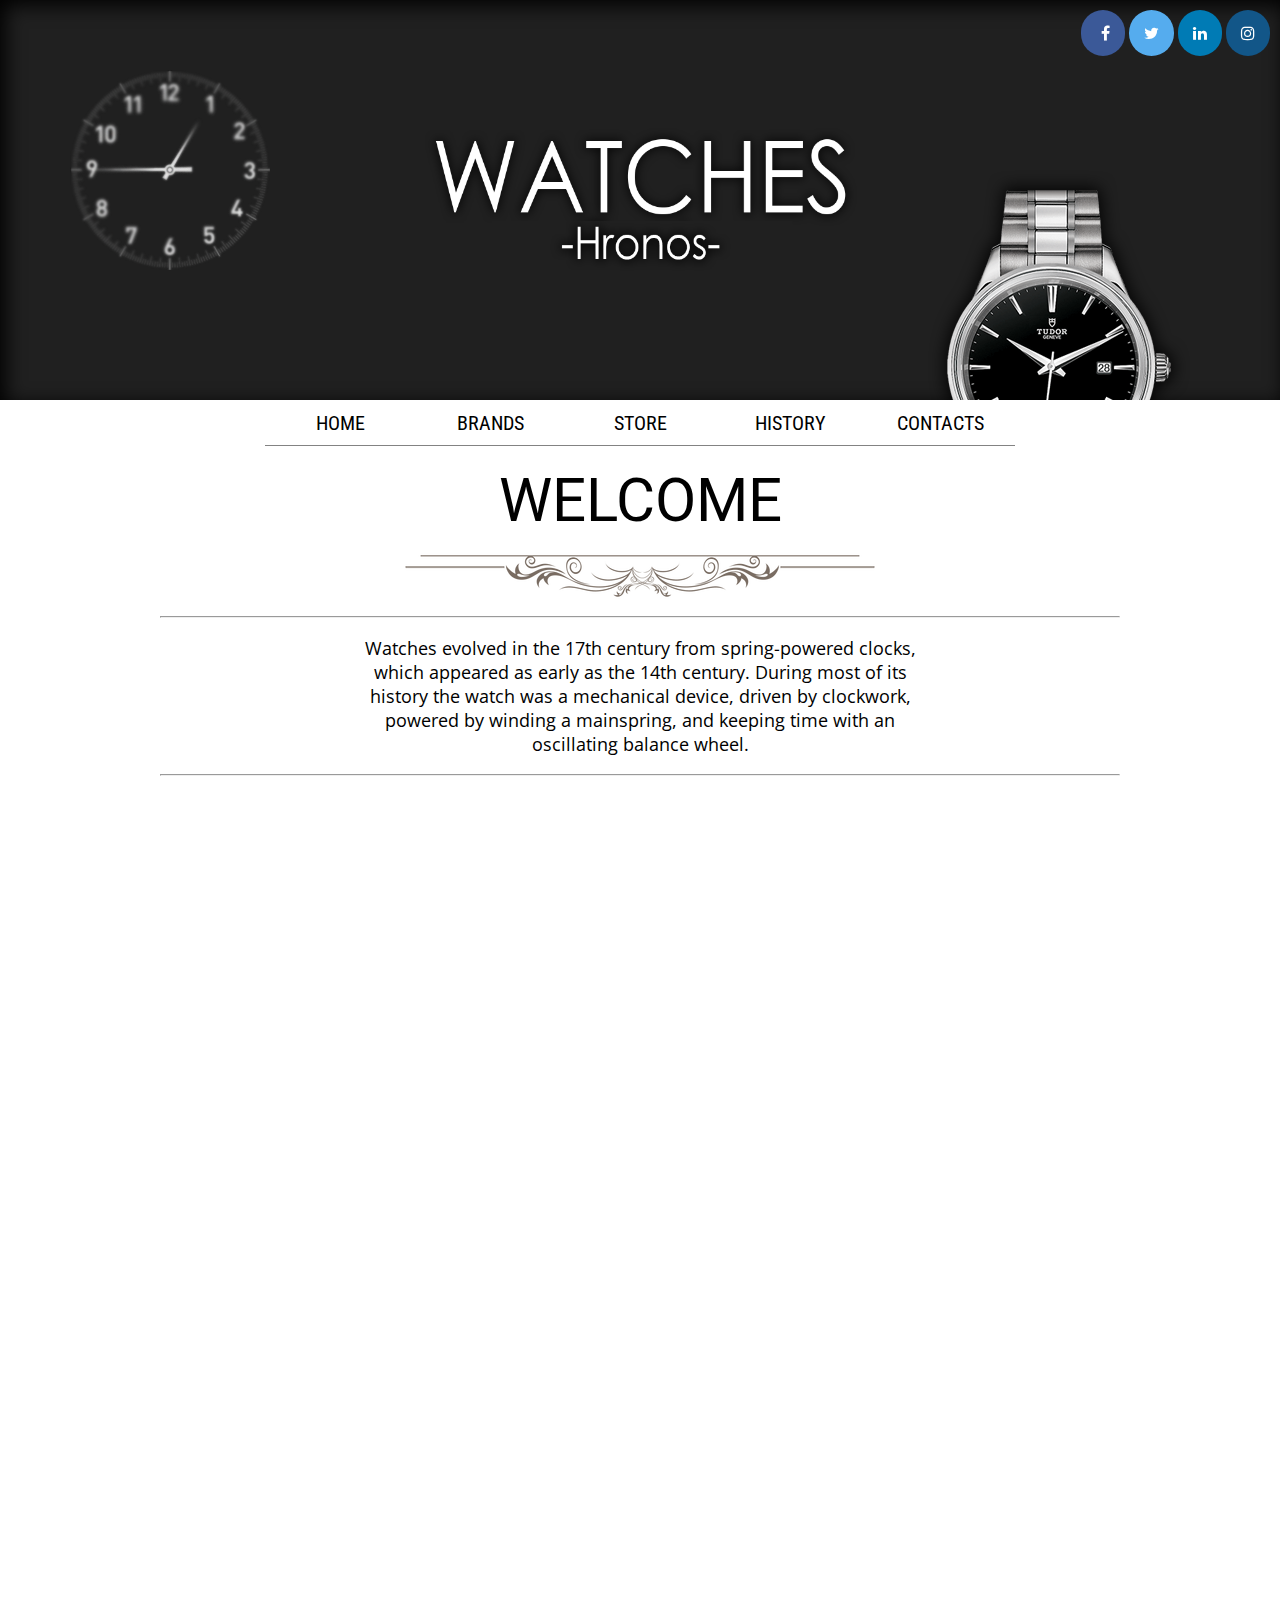
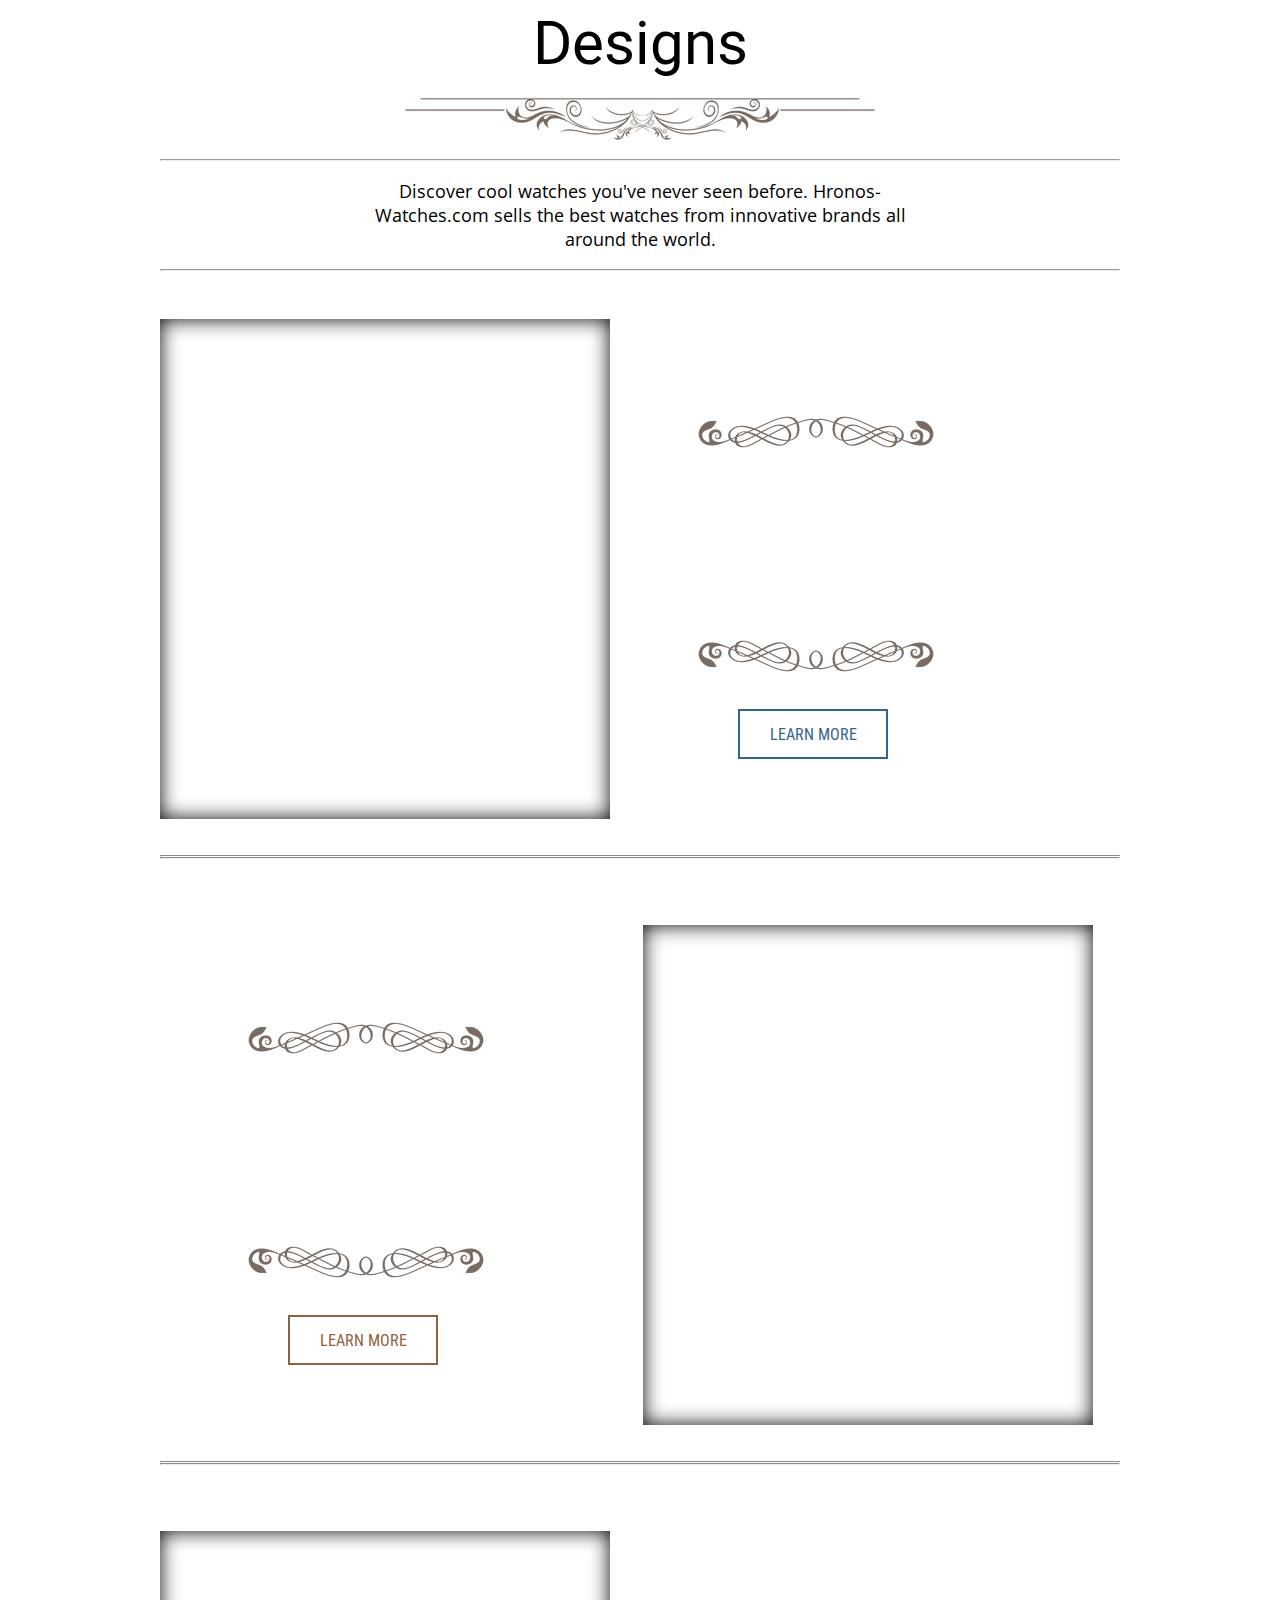
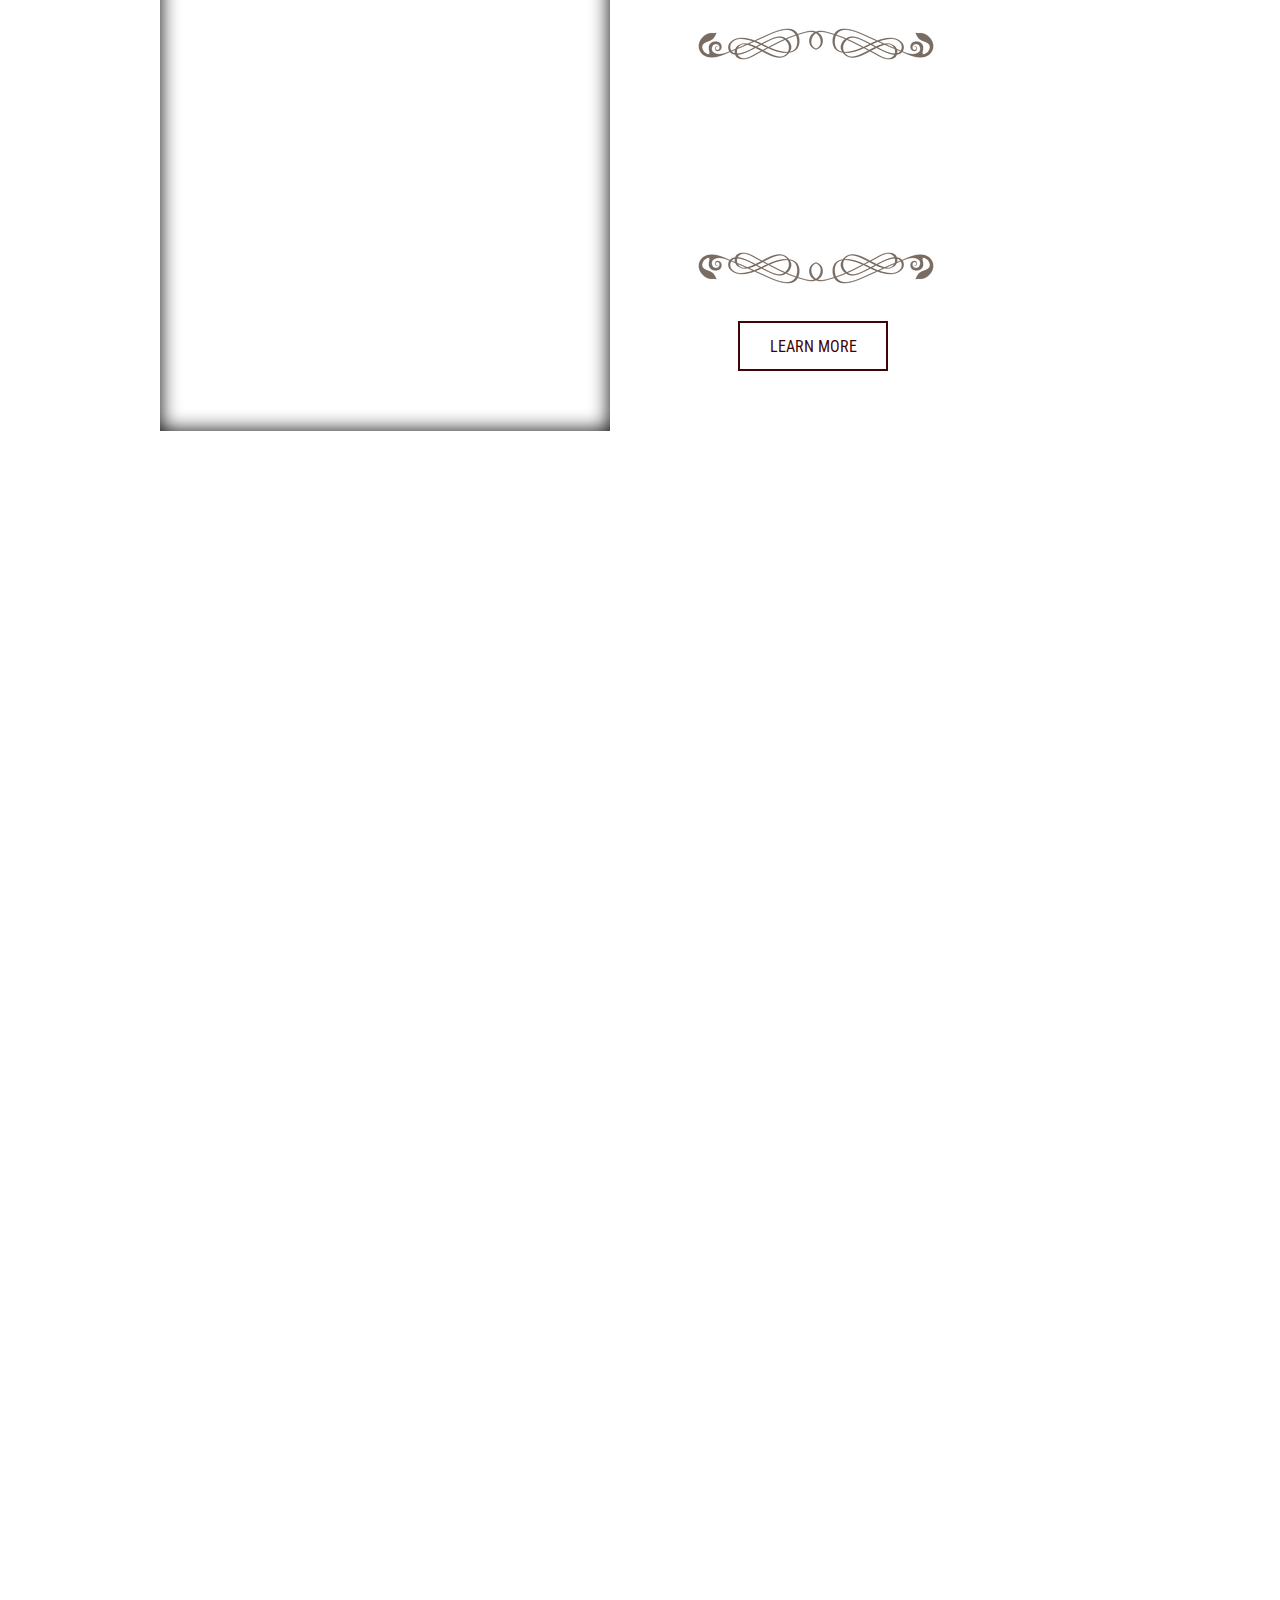
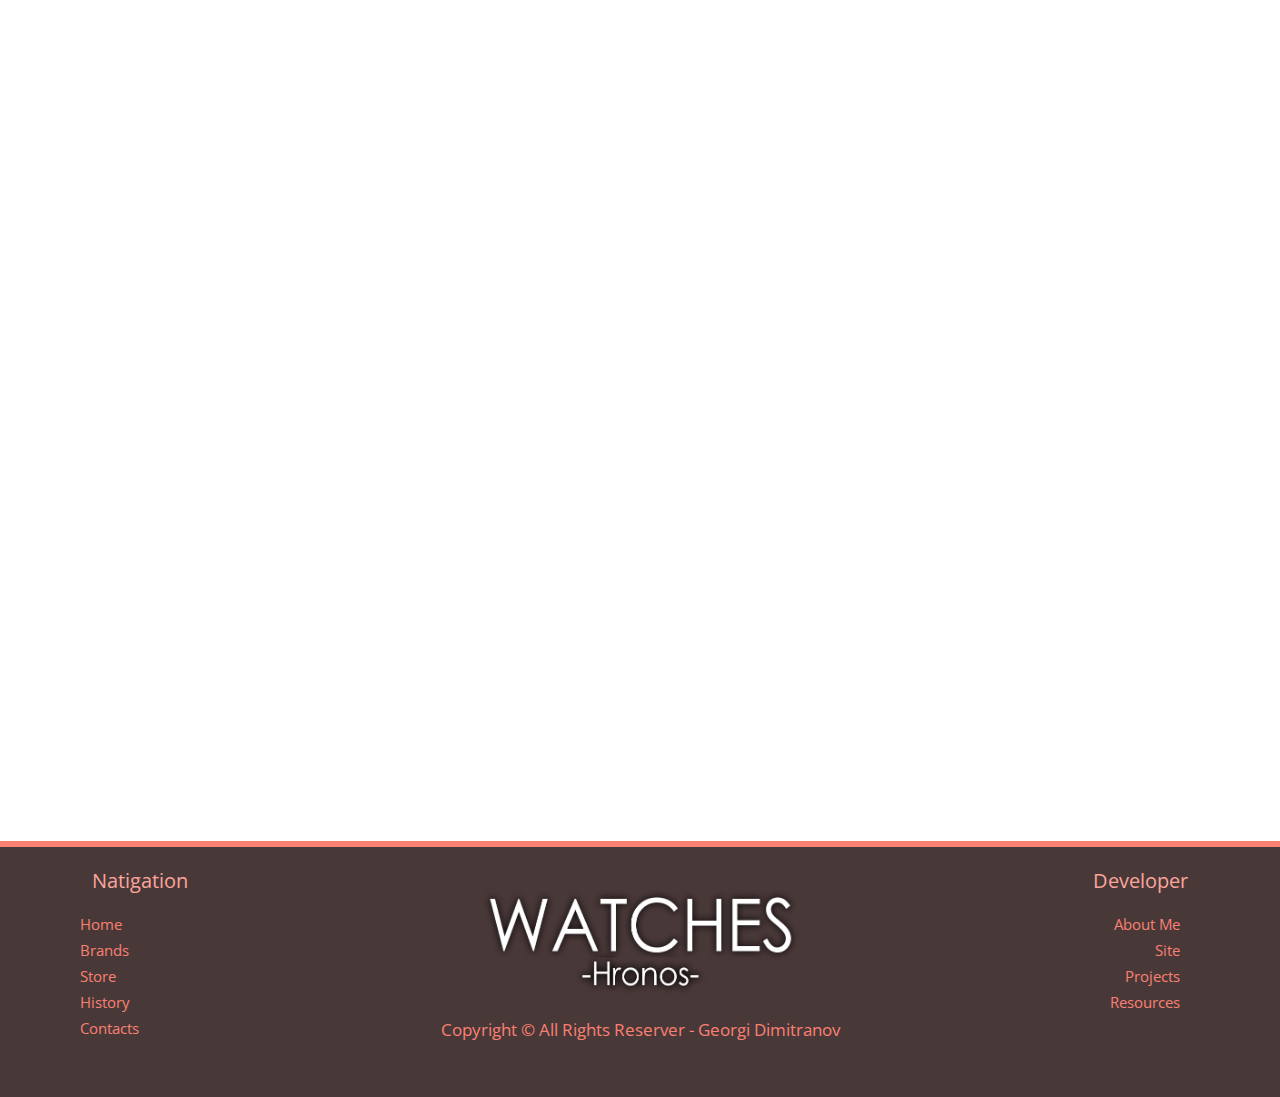
<file: index.html>
<!DOCTYPE html>
<html>

<head>
    <title>Hronos Watches - Home</title>
    <meta charset="utf-8" name="viewport" content="width=320, initial-scale=1" />
    
     <script src="https://code.jquery.com/jquery-3.0.0.js"
              integrity="sha256-jrPLZ+8vDxt2FnE1zvZXCkCcebI/C8Dt5xyaQBjxQIo="
              crossorigin="anonymous"></script>
    <link rel="stylesheet" type="text/css" href="index.css">
    <script type="text/javascript" src="index.js"></script>
    <link href="https://fonts.googleapis.com/css?family=Assistant:300|Megrim|Open+Sans|Roboto+Condensed:300|Josefin+Sans:300|Roboto:100" rel="stylesheet">
    <link rel="stylesheet" href="https://cdnjs.cloudflare.com/ajax/libs/font-awesome/4.7.0/css/font-awesome.min.css">
<script  src="deviceCheck.js"></script>
</head>

<body>
    <header class="watch-box">
        <div class="social-networks">

            <a href="#" class="fa fa-facebook"></a>
            <a href="#" class="fa fa-twitter"></a>
            <a href="#" class="fa fa-linkedin"></a>
            <a href="#" class="fa fa-instagram"></a>



        </div>
        <div class="back-watch"></div>
        <div class="logo"></div>
        <div class="fore-watch">

    </header>




    <section class="content">
    <div class="main-navigation-parrent">
<ul class="main-navigation">
<li><a href="index.html">HOME</a></li>
<li><a href="brands.html">BRANDS</a></li>
<li><a href="store.html">STORE</a></li>
<li><a href="history.html">HISTORY</a></li>
<li><a href="contacts.html">CONTACTS</a></li>



</ul>
</div>
        <article>
            <p class="brands-title">WELCOME</p>
            <div class="title_decoration_image_wraper">
            <img src="assets/textdecoration3.png" class="image-under-headings"></div>
            <hr>
            <p class="index-main-p">Watches evolved in the 17th century from spring-powered clocks, which appeared as early as the 14th century. During most of its history the watch was a mechanical device, driven by clockwork, powered by winding a mainspring, and keeping time with an oscillating balance wheel.
            </p>
    
            <hr>




<br>

            <div class="watch-pics">

                <a href="store.html"><figure class="figures fig1"><img src="assets/watch1.png" class="watches watch1">
                    <figcaption class="title-figure"><strong>Versace</strong> V-Helix Ivory Dial Leather Ladies Watch </figcaption>
                    <figcaption class="price-figure">Price: <strong>399</strong>$ <span>30% OFF</span>
                    </figcaption>
                </figure></a>

                <a href="store.html"><figure class="figures fig2"><img src="assets/watch2.png" class="watches watch2">
                    <figcaption class="title-figure"><strong>Frederique Constant</strong> Classics Silver Dial Men's Watch  </figcaption>
                    <figcaption class="price-figure">Price: <strong>679</strong>$ <span>35% OFF</span>
                    </figcaption>
                </figure></a>

                <a href="store.html"><figure class="figures fig3"><img src="assets/watch3.png" class="watches watch3">
                    <figcaption class="title-figure"><strong>Arowatch</strong> Ivory Leather Man Watch </figcaption>
                    <figcaption class="price-figure">Price: <strong>788</strong>$ <span>45% OFF</span>
                    </figcaption>
                </figure></a>

                <a href="store.html"><figure class="figures fig4"><img src="assets/watch4.png" class="watches watch4">
                    <figcaption class="title-figure"><strong>Technomarine</strong> Medusa Chronograph White Dial </figcaption>
                    <figcaption class="price-figure">Price: <strong>299</strong>$ <span>20% OFF</span>
                    </figcaption>
                </figure></a>

               <a href="store.html"> <figure class="figures fig5"><img src="assets/watch5.png" class="watches watch5">
                    <figcaption class="title-figure"><strong>Tissot</strong> Classic Tradition Chronograph Men's Watch </figcaption>
                    <figcaption class="price-figure">Price: <strong>366</strong>$ <span>55% OFF</span>
                    </figcaption>
                </figure></a>

               <a href="store.html"> <figure class="figures fig6"><img src="assets/watch6.png" class="watches watch6">
                    <figcaption class="title-figure"><strong>Tissot</strong> Heritage Visodate Automatic Men's Watch </figcaption>
                    <figcaption class="price-figure">Price: <strong>577</strong>$ <span>64% OFF</span>
                    </figcaption>
                </figure></a>



            </div>

           <p class="brands-title">Designs</p>
            <div class="title_decoration_image_wraper">
            <img src="assets/textdecoration3.png" class="image-under-headings"></div>
            <hr>
            <p class="index-main-p">Discover cool watches you've never seen before. Hronos-Watches.com sells the best watches from innovative brands all around the world.
            </p>
            <hr >
            
            <div class="amazing-design">
                <div class='large-image'></div>
                <div class="watch-details">
                    <span class="heading-large-watch">- Maurice Lacroix -</span>
                    <img src="assets/textdecoration1.png">
                    <span class="span1">* EXCELLENT PERFORMANCE</span>
                    <br>
                    <span class="span2">* BEAUTIFUL DESIGN</span>
                    <br>
                    <span class="span3">* EXTREME PRECISION</span>
                    <br>
                    <span class="span4">* AMAZING STYLE</span>
                    <br>
                    <img src="assets/textdecoration2.png" >
                    <button class="learn-more-1">LEARN MORE</button>
                </div>

            </div>

   <br>
   <hr class="style2">
   <br>

            <div class="amazing-design">
               <div class="watch-details">
                    <span class="heading-large-watch second-h-l-i">- Citizen -</span>
                    <img src="assets/textdecoration1.png">
                    <span class="span1">EXCELLENT PERFORMANCE *</span>
                    <br>
                    <span class="span2">BEAUTIFUL DESIGN *</span>
                    <br>
                    <span class="span3">EXTREME PRECISION *</span>
                    <br>
                    <span class="span4">AMAZING STYLE *</span>
                    <br>
                    <img src="assets/textdecoration2.png" >
                    <button class="learn-more-2">LEARN MORE</button>
                </div>
                <div class='second-large-image'></div>

            </div>
<br>
   <hr class="style2">
   <br>

<div class="amazing-design">
                <div class='third-large-image'></div>
                <div class="watch-details">
                    <span class="heading-large-watch">- Franck Muller -</span>
                    <img src="assets/textdecoration1.png">
                    <span class="span1">* EXCELLENT PERFORMANCE </span>
                    <br>
                    <span class="span2">* BEAUTIFUL DESIGN</span>
                    <br>
                    <span class="span3">* EXTREME PRECISION</span>
                    <br>
                    <span class="span4">* AMAZING STYLE</span>
                    <br>
                    <img src="assets/textdecoration2.png" >
                    <button class="learn-more-3">LEARN MORE</button>
                </div>

            </div>











        </article>
        <div style='height: 2000px'> </div>

    </section>

<footer class="footer">
<div class="footer-navigation-div">
    <p class="footer-navigation-p">Natigation</p>
    <ul>
        <li><a href="index.html">Home</a></li>
        <li><a href="brands.html">Brands</a></li>
        <li><a href="stopre.html">Store</a></li>
        <li><a href="history.html">History</a></li>
        <li><a href="contacts.html">Contacts</a></li>
       



    </ul>


</div>
<div class="footer-middle">
    <img class="footer-site-logo" src="assets/logo.png"/>
    
    <p>Copyright &copy; All Rights Reserver - Georgi Dimitranov</p>
</div>

<div class="footer-about-me-div">
    <p class="footer-navigation-p">Developer</p>
    <ul>
        <li><a href="https://dimitranov.github.io/who_am_i.html">About Me</a></li>
        <li><a href="https://dimitranov.github.io/">Site</a></li>
        <li><a href="https://dimitranov.github.io/projects.html">Projects</a></li>
        <li><a href="https://www.jomashop.com/">Resources</a></li>

        



    </ul>


</div>

</footer>


    
</body>

</html>
</file>
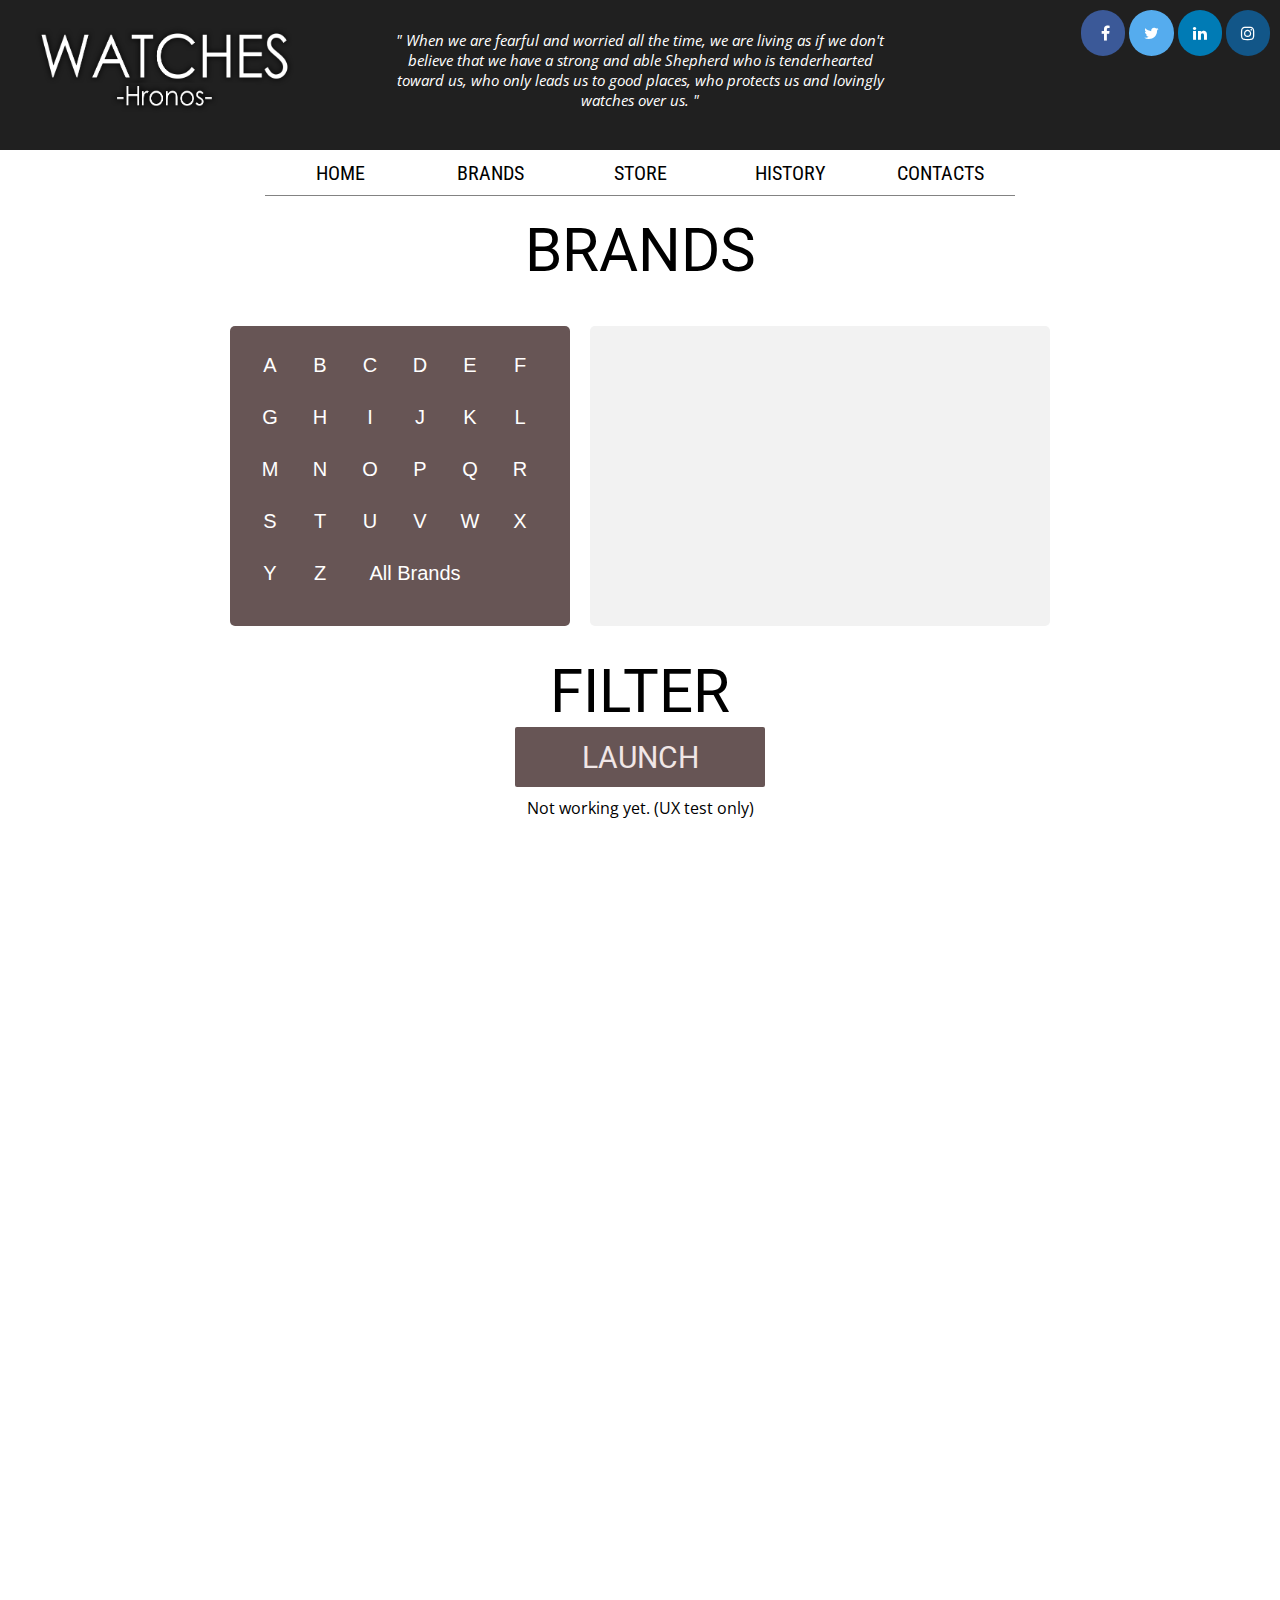
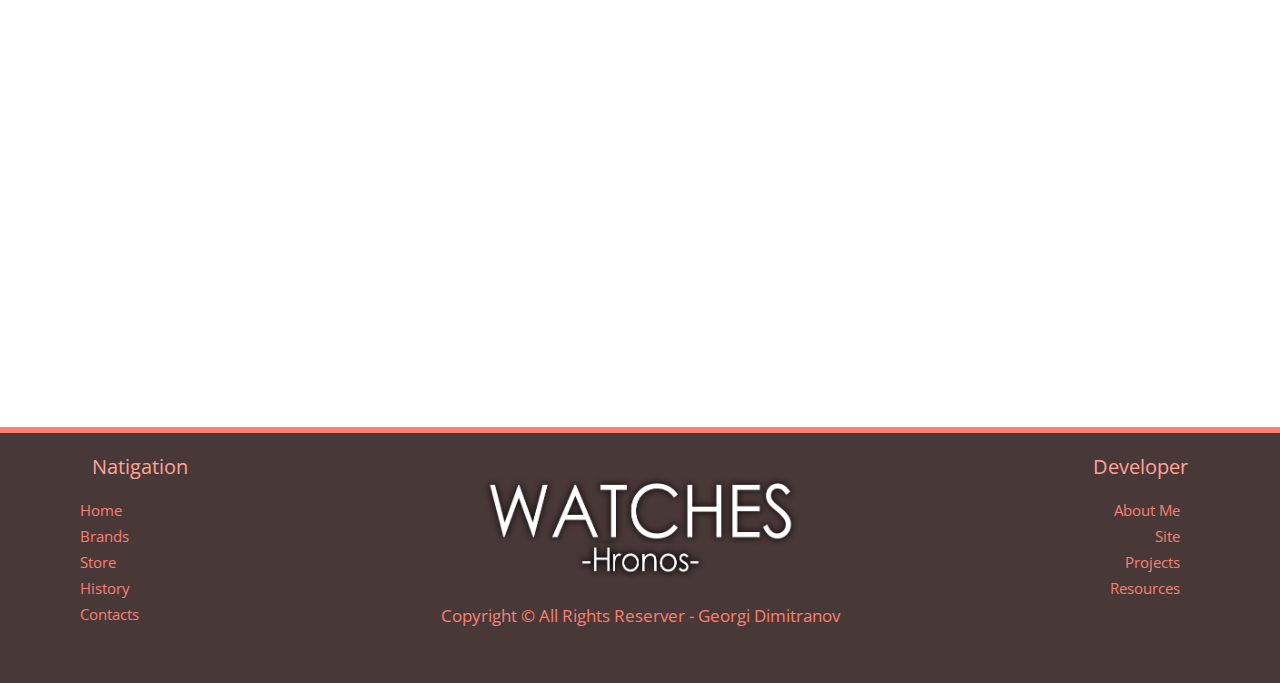
<file: brands.html>
<!DOCTYPE html>
<html>

<head>
    <title>Hronos Watches - Brands</title>
    <meta charset="utf-8" name="viewport" content="width=320, initial-scale=1" />
    <link rel="icon" href="icon-page.png" type="image/png" sizes="16x16">
   <script
              src="https://code.jquery.com/jquery-3.0.0.js"
              integrity="sha256-jrPLZ+8vDxt2FnE1zvZXCkCcebI/C8Dt5xyaQBjxQIo="
              crossorigin="anonymous"></script>
    <link href="https://fonts.googleapis.com/css?family=Assistant:300|Megrim|Open+Sans|Roboto+Condensed:300|Josefin+Sans:300|Roboto:100" rel="stylesheet">
    <link rel="stylesheet" href="https://cdnjs.cloudflare.com/ajax/libs/font-awesome/4.7.0/css/font-awesome.min.css">
<script  src="deviceCheck.js"></script>
<link rel="stylesheet" type="text/css" href="index.css">
 <script type="text/javascript" src="brands.js"></script>

</head>

<body>
	<header class="brands-watch-box">
        <div class="social-networks">

            <a href="#" class="fa fa-facebook"></a>
            <a href="#" class="fa fa-twitter"></a>
            <a href="#" class="fa fa-linkedin"></a>
            <a href="#" class="fa fa-instagram"></a>



        </div>
        <img src="assets/logo.png" class="brands-page-logo">
        <p class="brands-header-quote"><i> &quot; When we are fearful and worried all the time, we are living as if we don't believe that we have a strong and able Shepherd who is tenderhearted toward us, who only leads us to good places, who protects us and lovingly watches over us. &quot;</i>
</p>
        

    </header>
<section class="content">
    <div class="main-navigation-parrent">
<ul class="main-navigation">
<li><a href="index.html">HOME</a></li>
<li><a href="brands.html">BRANDS</a></li>
<li><a href="store.html">STORE</a></li>
<li><a href="history.html">HISTORY</a></li>
<li><a href="contacts.html">CONTACTS</a></li>



</ul>
</div>

    <article>
        <p class="brands-title">BRANDS</p>
        <div class="brands-picker">
            <ul class="brands-alphabet">
                <li class="brand-leater-a" id="brands-1">A</li>
                <li class="brand-leater-a" id="brands-2">B</li>
                <li class="brand-leater-a" id="brands-3">C</li>
                <li class="brand-leater-a" id="brands-4">D</li>
                <li class="brand-leater-a" id="brands-5">E</li>
                <li class="brand-leater-a" id="brands-6">F</li>
                <li class="brand-leater-a" id="brands-7">G</li>
                <li class="brand-leater-a" id="brands-8">H</li>
                <li class="brand-leater-a" id="brands-9">I</li>
                <li class="brand-leater-a" id="brands-10">J</li>
                <li class="brand-leater-a" id="brands-11">K</li>
                <li class="brand-leater-a" id="brands-12">L</li>
                <li class="brand-leater-a" id="brands-13">M</li>
                <li class="brand-leater-a" id="brands-14">N</li>
                <li class="brand-leater-a" id="brands-15">O</li>
                <li class="brand-leater-a" id="brands-16">P</li>
                <li class="brand-leater-a" id="brands-17">Q</li>
                <li class="brand-leater-a" id="brands-18">R</li>
                <li class="brand-leater-a" id="brands-19">S</li>
                <li class="brand-leater-a" id="brands-20">T</li>
                <li class="brand-leater-a" id="brands-21">U</li>
                <li class="brand-leater-a" id="brands-22">V</li>
                <li class="brand-leater-a" id="brands-23">W</li>
                <li class="brand-leater-a" id="brands-24">X</li>
                <li class="brand-leater-a" id="brands-25">Y</li>
                <li class="brand-leater-a" id="brands-26">Z</li>
                <li class="brand-leater-all-brands" id="brands-27">All Brands</li>








                
            </ul>

            <div class="brands-names">
                <ul class="brands-with-a">
                    <li class="brands-colum " id="brand-colum-first">
                        
                        <a href="" class="brand-colus-a" id="brand-1"></a>
                        <a href="" class="brand-colus-a" id="brand-2"></a>
                        <a href="" class="brand-colus-a" id="brand-3"></a>
                        <a href="" class="brand-colus-a" id="brand-4"></a>
                        <a href="" class="brand-colus-a" id="brand-5"></a>
                        <a href="" class="brand-colus-a" id="brand-6"></a>


                    </li>
                    <li class="brands-colum">
                        <a href="" class="brand-colus-a" id="brand-7"></a>
                        <a href="" class="brand-colus-a" id="brand-8"></a>
                        <a href="" class="brand-colus-a" id="brand-9"></a>
                        <a href="" class="brand-colus-a" id="brand-10"></a>
                        <a href="" class="brand-colus-a" id="brand-11"></a>
                        <a href="" class="brand-colus-a" id="brand-12"></a>

                        
                    </li>


                </ul>


            </div>
        </div>

        <p class="brands-title" id="filter-brand-title">FILTER</p>

<div class="brands-interactive-filter-main-parent">
        
    <button class="filter-btn" id="filter-launch-btn">LAUNCH</button>
    <p class="just_a_test">Not working yet.  (UX test only)</p>



    <p class="brand-filter-p" id="your-gender">Gender</p>
    <button class="filter-btn m-filter-btn" id="filter-btn-male">GENTLEMAN<div id="test"></div></button>
    <button class="filter-btn fm-filter-btn" id="filter-btn-female">LADY<div id=""></div></button>

    <p class="brand-filter-p" id="brand-type">Type</p>
    <button class="filter-btn c-filter-btn" id="filter-btn-casual">CASUAL</button>
    <button class="filter-btn s-filter-btn" id="filter-btn-spacial">SPECIAL</button>

    <p class="brand-filter-p" id="brand-style">Style</p>
    <div class="brand-filter-sty-wraper">
        <button class="brand-filter-sty" id="brand-auto" dragable>Automatic</button>
        <button class="brand-filter-sty" id="brand-digital">Digital</button>
        <button class="brand-filter-sty" id="brand-dress">Dress</button>
        <button class="brand-filter-sty" id="brand-urban">Urban</button>
        <button class="brand-filter-sty" id="brand-lux">Luxury</button>
        <button class="brand-filter-sty" id="brand-ftion">Fation</button>
        <button class="brand-filter-sty" id="brand-sport">Sport</button>
        <button class="brand-filter-sty" id="brand-chg">Chronograph</button>
        <button class="brand-filter-sty" id="brand-dive">Diving</button>
    </div>

    <p class="brand-filter-p" id="brand-material">Materials</p>
    <div class="brand-filter-mat-wraper">
        <button class="brand-filter-mat" id="brand-wood" >Wood</button>
        <button class="brand-filter-mat" id="brand-leather">Leather</button>
        <button class="brand-filter-mat" id="brand-rubber">Rubber</button>
        <button class="brand-filter-mat" id="brand-steal">Steal</button>
    </div>


    <p class="brand-filter-p" id="brand-color">Colors</p>
    <div class="brand-color-wraper">
        <div class="brand-filter-colors" id="">
        <button class="brand-filter-first-colors first-to-first" id=""></button>
        <button class="brand-filter-first-colors first-to-second" id=""></button>
        <button class="brand-filter-first-colors first-to-third" id=""></button>
        <button class="brand-filter-first-colors first-to-fourth" id=""></button>
        <button class="brand-filter-first-colors first-to-fift" id=""></button>
        <button class="brand-filter-first-colors first-to-sixt" id=""></button>
        
        <button class="brand-filter-first-colors second-to-first" id=""></button>
        <button class="brand-filter-first-colors second-to-second" id=""></button>
        <button class="brand-filter-first-colors second-to-third" id=""></button>
        <button class="brand-filter-first-colors second-to-fourth" id=""></button>
        <button class="brand-filter-first-colors second-to-fift" id=""></button>
        <button class="brand-filter-first-colors second-to-sixt" id=""></button>
        
        <button class="brand-filter-first-colors third-to-first" id=""></button>
        <button class="brand-filter-first-colors third-to-second" id=""></button>
        <button class="brand-filter-first-colors third-to-third" id=""></button>
        <button class="brand-filter-first-colors third-to-fourth" id=""></button>
        <button class="brand-filter-first-colors third-to-fift" id=""></button>
        <button class="brand-filter-first-colors third-to-sixt" id=""></button>
        </div>
    </div>

    <button class="filter-btn serch_brands_btn" id="filter-serch-btn">SERCH</button>




</div>


    </article>
</section>

<footer class="footer">
<div class="footer-navigation-div">
    <p class="footer-navigation-p">Natigation</p>
    <ul>
        <li><a href="index.html">Home</a></li>
        <li><a href="brands.html">Brands</a></li>
        <li><a href="stopre.html">Store</a></li>
        <li><a href="history.html">History</a></li>
        <li><a href="contacts.html">Contacts</a></li>
       



    </ul>


</div>
<div class="footer-middle">
    <img class="footer-site-logo" src="assets/logo.png"/>
    
    <p>Copyright &copy; All Rights Reserver - Georgi Dimitranov</p>
</div>

<div class="footer-about-me-div">
    <p class="footer-navigation-p">Developer</p>
    <ul>
        <li><a href="https://dimitranov.github.io/who_am_i.html">About Me</a></li>
        <li><a href="https://dimitranov.github.io/">Site</a></li>
        <li><a href="https://dimitranov.github.io/projects.html">Projects</a></li>
        <li><a href="https://www.jomashop.com/">Resources</a></li>

        



    </ul>


</div>

</footer>










</body>
</html>
</file>
<file: index.css>
body {
    margin: 0;
    padding: 0;
}
h1 {
    font-size: 50px;
    height: 75px;
    display: block;
    text-align: center;
    font-family: 'Josefin Sans', sans-serif;
    opacity: 0;
    -webkit-transform: translateX(30px);
    -ms-transform: translateX(30px);
    transform: translateX(30px);
    -webkit-transition: all 0.3s ease-in-out;
    -o-transition: all 0.3s ease-in-out;
    transition: all 0.3s ease-in-out;
    padding-top: 50px;
    margin: 0;
}
.is-visible-h1 {
    opacity: 1;
    -webkit-transform: translateX(0px);
    -ms-transform: translateX(0px);
    transform: translateX(0px);
}
.content {
    width: 960px;
    margin: auto;
    -ms-flex-wrap: wrap;
    flex-wrap: wrap;
    display: -webkit-box;
    display: -ms-flexbox;
    display: flex;
    -webkit-box-pack: center;
    -ms-flex-pack: center;
    justify-content: center;
}
.title_decoration_image_wraper {
    display: -webkit-box;
    display: -ms-flexbox;
    display: flex;
    -webkit-box-pack: center;
    -ms-flex-pack: center;
    justify-content: center;
}
.content article .index-main-p {
    padding-left: 200px;
    padding-right: 200px;
    text-align: center;
    font-size: 18px;
    font-family: 'Open Sans', sans-serif;
}
/* Desktops and laptops ----------- */

@media only screen and (min-width: 1014px) {
    .large-image {
        background-image: url("assets/Parescope1.png");
        background-repeat: no-repeat;
        background-position: top left;
        height: 500px;
        background-attachment: fixed;
        -webkit-box-shadow: inset 0 0 20px #000;
        box-shadow: inset 0 0 20px #000;
        margin-top: 40px;
        width: 450px;
        float: left;
    }
    .second-large-image {
        background-image: url("assets/Parescope2.png");
        background-repeat: no-repeat;
        background-position: top right;
        height: 500px;
        background-attachment: fixed;
        -webkit-box-shadow: inset 0 0 20px #000;
        box-shadow: inset 0 0 20px #000;
        margin-top: 40px;
        width: 450px;
        float: left;
        position: relative;
        left: 70px;
    }
    .third-large-image {
        background-image: url("assets/Parescope3.png");
        background-repeat: no-repeat;
        background-position: top left;
        height: 500px;
        background-attachment: fixed;
        -webkit-box-shadow: inset 0 0 20px #000;
        box-shadow: inset 0 0 20px #000;
        margin-top: 40px;
        width: 450px;
        float: left;
    }
}
@media only screen and (min-width: 1500px) {
    .large-image,
    .third-large-image {
        background-position: top left;
    }
    .second-large-image {
        background-position: 90%;
    }
}
@media only screen and (min-width: 1800px) {
    .large-image,
    .third-large-image {
        background-position: 15%;
    }
    .second-large-image {
        background-position: 90%;
    }
}
/* paralax*/

.watch-box {
    position: relative;
    height: 400px;
    /*background-image: url("assets/bgheader.png");*/
    
    background-color: #202020;
    background-attachment: fixed;
    background-size: 100% auto;
    background-repeat: no-repeat;
    overflow: hidden;
    -webkit-box-shadow: inset 5px 5px 20px black;
    box-shadow: inset 5px 5px 20px black;
}
.logo {
    height: 150px;
    width: 100%;
    background-image: url("assets/logo.png");
    background-repeat: no-repeat;
    background-size: 446px 150px;
    background-position: center;
    position: absolute;
    top: 50%;
    margin-top: -75px;
}
.fore-watch {
    width: 600px;
    height: 500px;
    background-image: url("assets/fore-watch2.png");
    background-repeat: no-repeat;
    background-position: right bottom;
    position: absolute;
    left: 50%;
    top: 120px;
}
.back-watch {
    width: 500px;
    height: 200px;
    background-image: url("assets/back-watch.png");
    background-repeat: no-repeat;
    position: absolute;
    background-position: top left;
    top: 70px;
    left: 70px;
}
/*Social netwokr*/
/* menu nav bar*/

.main-navigation-parrent {
    text-align: center;
    width: auto;
    height: 35px;
    -webkit-transition: all 0.5s;
    -o-transition: all 0.5s;
    transition: all 0.5s;
    background-color: white;
}
.main-navigation-parrent-passClass {
    position: fixed;
    top: 0;
    -webkit-transition: 0.5s;
    -o-transition: 0.5s;
    transition: 0.5s;
    z-index: 1;
    text-align: center;
}
.main-navigation {
    border-bottom: solid 1px #838383;
    -webkit-box-align: center;
    -ms-flex-align: center;
    align-items: center;
    margin: auto;
    width: 750px;
    display: -webkit-box;
    display: -ms-flexbox;
    display: flex;
    background-color: white;
    -ms-flex-pack: distribute;
    justify-content: space-around;
    list-style: none;
    height: 45px;
    padding-left: 0;
    -webkit-transition: 0.4s ease;
    -o-transition: 0.4s ease;
    transition: 0.4s ease;
}
.main-navigation_on_scroll {
    width: 800px;
    height: 50px;
    -webkit-transition: 0.4s ease;
    -o-transition: 0.4s ease;
    transition: 0.4s ease;
    -webkit-box-shadow: 0 1px 3px rgba(0, 0, 0, 0.33);
    box-shadow: 0 1px 3px rgba(0, 0, 0, 0.33);
}
.main-navigation li {
    width: 20%;
}
.main-navigation a {
    font-size: 20px;
    font-family: 'Roboto Condensed', sans-serif;
    text-decoration: none;
    color: black;
    overflow: hidden;
    position: relative;
    background-color: transparent;
    border-bottom: 0px solid transparent;
    -webkit-transition: 0.4s ease;
    -o-transition: 0.4s ease;
    transition: 0.4s ease;
}
.main-navigation a::before {
    content: "";
    position: absolute;
    width: 100%;
    height: 3px;
    opacity: 0;
    top: 20px;
    -webkit-transition: all 0.4s ease;
    -o-transition: all 0.4s ease;
    transition: all 0.4s ease;
    background-color: gray;
    left: 0px;
}
.main-navigation a:hover:before {
    top: 26px;
    opacity: 1;
    -webkit-transition: all 0.4s ease;
    -o-transition: all 0.4s ease;
    transition: all 0.4s ease;
}
.main-navigation a:hover {
    -webkit-transition: 0.4s ease;
    -o-transition: 0.4s ease;
    transition: 0.4s ease;
}
/* landing ele */

.watch-details {
    font-family: 'Roboto Condensed', sans-serif;
    font-size: 30px;
    width: 43%;
    position: relative;
    left: 5%;
    float: left;
    display: inline-block;
    top: 60px;
}
.watch-pics {
    height: initial;
    display: -webkit-box;
    display: -ms-flexbox;
    display: flex;
    -webkit-box-pack: center;
    -ms-flex-pack: center;
    justify-content: center;
    -ms-flex-wrap: wrap;
    flex-wrap: wrap;
}
.amazing-design {
    width: 100%;
    position: relative;
    height: 550px;
}
figure {
    width: 200px;
    float: left;
    border: 1px solid #e1e1e1;
    opacity: 0;
    height: 340px;
    margin-bottom: 30px;
    -webkit-transform: translateX(-20px);
    -ms-transform: translateX(-20px);
    transform: translateX(-20px);
    -webkit-transition: all 0.3s ease-in-out;
    -o-transition: all 0.3s ease-in-out;
    transition: all 0.3s ease-in-out;
    overflow: hidden;
}
.price-figure {
    font-size: 17px;
    font-family: 'Open Sans', sans-serif;
    padding-left: 20px;
    background: transparent;
    color: #3c3c3c;
    width: 180px;
    position: absolute;
    bottom: 0;
    text-align: left;
    left: -103%;
    -webkit-box-shadow: 0 0 5px rgba(0, 0, 0, 0.36);
    box-shadow: 0 0 5px rgba(0, 0, 0, 0.36);
}
.price-figure span {
    color: #8e1d1d;
}
.price-slide-on-hover {
    -webkit-transition: all 0.4 ease-in-out;
    -o-transition: all 0.4 ease-in-out;
    transition: all 0.4 ease-in-out;
}
.title-figure {
    font-size: 14px;
    font-family: 'Open Sans', sans-serif;
    text-align: center;
    background: white;
    color: #2e2e2e;
    width: 100%;
    -webkit-box-shadow: 0 0 5px #000;
    box-shadow: 0 0 5px #000;
    position: absolute;
    top: 0;
}
.watches {
    width: 200px;
    height: 270px;
    position: relative;
    top: 40px;
    -webkit-transform: scale(1);
    -ms-transform: scale(1);
    transform: scale(1);
    -webkit-transition: all 0.2s ease-in-out;
    -o-transition: all 0.2s ease-in-out;
    transition: all 0.2s ease-in-out;
    opacity: 0.9;
}
.watch1:hover,
.watch2:hover,
.watch3:hover,
.watch4:hover,
.watch5:hover,
.watch6:hover {
    -webkit-transform: scale(1.05);
    -ms-transform: scale(1.05);
    transform: scale(1.05);
    -webkit-transition: all 0.2s ease-in-out;
    -o-transition: all 0.2s ease-in-out;
    transition: all 0.2s ease-in-out;
    opacity: 1;
}
.is-showing {
    opacity: 1;
    -webkit-transform: translateX(0px);
    -ms-transform: translateX(0px);
    transform: translateX(0px);
}
figure:hover {
    cursor: pointer;
    -webkit-box-shadow: 0 3px 6px rgba(0, 0, 0, 0.16), 0 3px 6px rgba(0, 0, 0, 0.23);
    box-shadow: 0 3px 6px rgba(0, 0, 0, 0.16), 0 3px 6px rgba(0, 0, 0, 0.23);
}
/*test for icons
*/

.social-networks {
    position: absolute;
    right: 10px;
    position: fixed;
    top: 10px;
    z-index: 2;
}
.fa {
    padding: 15px;
    text-align: center;
    text-decoration: none;
    border-radius: 25px;
}
.fa:hover {
    opacity: 0.7;
}
.fa-facebook {
    background: #3B5998;
    color: white;
    padding-left: 20px;
}
.fa-twitter {
    background: #55ACEE;
    color: white;
}
.fa-linkedin {
    background: #007bb5;
    color: white;
}
.fa-instagram {
    background: #125688;
    color: white;
}
.span1,
.span2,
.span3,
.span4,
.heading-large-watch {
    opacity: 0;
    -webkit-transform: translateX(-40px);
    -ms-transform: translateX(-40px);
    transform: translateX(-40px);
    -webkit-transition: all 0.3s ease-in-out;
    -o-transition: all 0.3s ease-in-out;
    transition: all 0.3s ease-in-out;
}
.is-showing-span {
    opacity: 1;
    -webkit-transform: translateX(0px);
    -ms-transform: translateX(0px);
    transform: translateX(0px);
}
.watch-details img {
    display: block;
    margin-left: 30px;
}
.heading-large-watch {
    font-family: 'Roboto Condensed', sans-serif;
    font-size: 40px;
    margin-left: 30px;
}
.second-h-l-i {
    margin-left: 80px;
}
.learn-more-1 {
    width: 150px;
    height: 50px;
    background-color: white;
    text-align: center;
    color: #316592;
    position: relative;
    top: 15px;
    left: 80px;
    border: 2px solid #316592;
    font-size: 16px;
    font-family: 'Roboto Condensed', sans-serif;
    cursor: pointer;
}
.learn-more-1:hover {
    background-color: #316592;
    -webkit-transition: 0.3s;
    -o-transition: 0.3s;
    transition: 0.3s;
    color: white;
}
hr.style2 {
    border-top: 3px double #8c8b8b;
}
/*
#d2af91
promqna na butona za 2 chasovnik parescope v tozi cvqt 


*/

.learn-more-2 {
    width: 150px;
    height: 50px;
    background-color: white;
    text-align: center;
    color: #906240;
    position: relative;
    top: 15px;
    left: 80px;
    border: 2px solid #906240;
    font-size: 16px;
    font-family: 'Roboto Condensed', sans-serif;
    cursor: pointer;
    -webkit-transition: 0.3s;
    -o-transition: 0.3s;
    transition: 0.3s;
}
.learn-more-2:hover {
    background-color: #906240;
    -webkit-transition: 0.3s;
    -o-transition: 0.3s;
    transition: 0.3s;
    color: white;
}
.learn-more-3 {
    width: 150px;
    height: 50px;
    background-color: white;
    text-align: center;
    color: #3f0406;
    position: relative;
    top: 15px;
    left: 80px;
    border: 2px solid #3f0406;
    font-family: arial;
    font-size: 16px;
    font-family: 'Roboto Condensed', sans-serif;
    -webkit-transition: 0.3s;
    -o-transition: 0.3s;
    transition: 0.3s;
    cursor: pointer;
}
.learn-more-3:hover {
    background-color: #3f0406;
    -webkit-transition: 0.3s;
    -o-transition: 0.3s;
    transition: 0.3s;
    color: white;
}
/* CSS 4 BRANDS.PAGE*/

.brands-watch-box {
    height: 150px;
    text-align: center;
    background-color: #202020;
}
.brands-page-logo {
    width: auto;
    height: 90px;
    position: absolute;
    left: 30px;
    top: 25px;
}
.brands-header-quote {
    width: 500px;
    height: 110px;
    top: 30px;
    position: relative;
    display: inline-block;
    color: #FFF;
    font-family: 'Open Sans', sans-serif;
    margin: 0;
    font-size: 15px;
}
.brands-title {
    display: block;
    width: auto;
    height: auto;
    font-size: 60px;
    font-family: 'Roboto', sans-serif;
    margin-top: 30px;
    text-align: center;
    margin-bottom: 0px;
}
.brands-picker {
    display: -webkit-box;
    display: -ms-flexbox;
    display: flex;
    height: 300px;
    width: auto;
    margin-top: 40px;
    -webkit-box-pack: center;
    -ms-flex-pack: center;
    justify-content: center;
}
.brands-alphabet {
    background-color: #675555;
    width: 340px;
    margin-top: 0;
    float: left;
    height: 300px;
    -webkit-box-sizing: border-box;
    box-sizing: border-box;
    margin-right: 20px;
    border-radius: 5px;
    padding: 20px;
}
.brand-leater-a {
    background-color: #675555;
    width: 40px;
    height: 32px;
    font-size: 20px;
    float: left;
    font-family: arial;
    margin-right: 10px;
    margin-bottom: 12px;
    list-style: none;
    text-align: center;
    cursor: pointer;
    padding-top: 8px;
    color: white;
    -webkit-user-select: none;
    /* Chrome/Safari */
    
    -moz-user-select: none;
    /* Firefox */
    
    -ms-user-select: none;
    /* IE10+ */
    
    -webkit-transition: 0.3s;
    -o-transition: 0.3s;
    transition: 0.3s;
}
.brand-leater-all-brands:hover,
.brand-leater-a:hover {
    background-color: #f0e6e6;
    color: #675555;
    -webkit-transition: 0.3s;
    -o-transition: 0.3s;
    transition: 0.3s;
}
.brand-leater-active {
    background-color: #f0e6e6;
    color: #675555;
    -webkit-transition: 0.3s;
    -o-transition: 0.3s;
    transition: 0.3s;
}
.brand-leater-all-brands {
    background-color: #675555;
    width: auto;
    height: 32px;
    width: 130px;
    padding-top: 8px;
    font-size: 20px;
    float: left;
    font-family: arial;
    margin-right: 10px;
    margin-bottom: 12px;
    list-style: none;
    text-align: center;
    cursor: pointer;
    color: white;
    -webkit-user-select: none;
    /* Chrome/Safari */
    
    -moz-user-select: none;
    /* Firefox */
    
    -ms-user-select: none;
    /* IE10+ */
}
/*Imenata na markite  */

.brands-names {
    background-color: #f2f2f2;
    width: 460px;
    height: 280px;
    float: left;
    border-radius: 5px;
    padding-top: 20px;
}
.brands-colum {
    width: 140px;
    height: auto;
    margin-right: 20px;
    list-style: none;
    float: left;
}
.brand-colus-a {
    display: block;
    text-decoration: none;
    font-size: 16px;
    font-family: 'Open Sans', sans-serif;
    color: #302e2e;
    margin-bottom: 10px;
}
.brand-colus-a:hover {
    text-decoration: underline;
    color: #000;
}
/* Wood like filter */

.brands-interactive-filter-main-parent {
    text-align: center;
    height: 1300px;
}
.brand-filter-p {
    display: block;
    width: auto;
    height: auto;
    font-size: 50px;
    font-family: 'Roboto', sans-serif;
    margin-top: 30px;
    text-align: center;
    margin-bottom: 30px;
    opacity: 0;
    -webkit-transition: all 0.4s ease-in-out;
    -o-transition: all 0.4s ease-in-out;
    transition: all 0.4s ease-in-out;
}
.brand-filter-p-is-visible {
    opacity: 1;
}
.filter-btn {
    position: relative;
    display: inline-block;
    font-size: 30px;
    text-align: center;
    background-color: #675555;
    width: 250px;
    height: 60px;
    border: none;
    color: #f0e6e6;
    cursor: pointer;
    outline: none;
    font-family: 'Roboto', sans-serif;
    border-radius: 2px;
}
.filter-btn-active {
    background-color: #2f2424;
}
.fm-filter-btn,
.s-filter-btn {
    margin-left: 10px;
    -webkit-transform: translateX(35px);
    -ms-transform: translateX(35px);
    transform: translateX(35px);
    opacity: 0;
    -webkit-transition: all 0.4s ease-in-out;
    -o-transition: all 0.4s ease-in-out;
    transition: all 0.4s ease-in-out;
}
.m-filter-btn,
.c-filter-btn {
    margin-right: 10px;
    -webkit-transform: translateX(-35px);
    -ms-transform: translateX(-35px);
    transform: translateX(-35px);
    opacity: 0;
    -webkit-transition: all 0.4s ease-in-out;
    -o-transition: all 0.4s ease-in-out;
    transition: all 0.4s ease-in-out;
}
.filter-btn-is-visible {
    -webkit-transform: translateX(0px);
    -ms-transform: translateX(0px);
    transform: translateX(0px);
    opacity: 1;
}
.brand-filter-sty,
.brand-filter-mat {
    position: relative;
    display: inline-block;
    font-size: 20px;
    text-align: center;
    background-color: #675555;
    width: 150px;
    height: 40px;
    border: none;
    outline: none;
    cursor: pointer;
    color: #f0e6e6;
    font-family: 'Roboto', sans-serif;
    border-radius: 2px;
    margin: 10px;
    -webkit-transform: translateX(-20px);
    -ms-transform: translateX(-20px);
    transform: translateX(-20px);
    opacity: 0;
    -webkit-transition: all 0.4s ease-in-out;
    -o-transition: all 0.4s ease-in-out;
    transition: all 0.4s ease-in-out;
}
.brand-filter-mat {
    -webkit-transform: translateX(20px);
    -ms-transform: translateX(20px);
    transform: translateX(20px);
    opacity: 0;
}
.brand-filter-sty-mat-is-visible {
    -webkit-transform: translateX(0px);
    -ms-transform: translateX(0px);
    transform: translateX(0px);
    opacity: 1;
}
.brand-filter-sty:hover,
.brand-filter-mat:hover {
    background-color: #493838;
    -webkit-transition: 0.4s;
    -o-transition: 0.4s;
    transition: 0.4s;
}
/*
.brand-filter-sty:focus{
background-color: #2f2424;
}*/

.brand-filter-sty-active {
    background-color: #2f2424;
}
.brand-filter-mat-active {
    background-color: #2f2424;
}
.filter-btn:hover {
    background-color: #493838;
    -webkit-transition: 0.4s;
    -o-transition: 0.4s;
    transition: 0.4s;
}
/*Colors*/

.brand-filter-colors {
    position: relative;
    margin-bottom: 0;
    margin-top: 0;
    display: inline-block;
    width: 420px;
    height: 90px;
    border-radius: 3px;
    background-color: gray;
    margin-right: 50px;
    margin-left: 50px;
    border: none;
    overflow: hidden;
    outline: none;
    opacity: 0;
    -webkit-transition: 0.5s;
    -o-transition: 0.5s;
    transition: 0.5s;
}
.brand-filter-colors-is-visible {
    opacity: 1;
}
.brand-filter-first-colors {
    width: 70px;
    height: 30px;
    float: left;
    margin: 0;
    padding: 0;
    border: none;
    outline: none;
    cursor: pointer;
}
.brand-filter-first-colors:hover {
    border: 2px dotted black;
}
.brand-filter-first-colors-active {
    border: 2px solid black;
}
.brand-color-wraper {
    display: block;
    text-align: center;
    margin-bottom: 100px;
}
/*Cherno i bqlo*/

.first-to-first {
    background-color: #ffffff;
}
.first-to-second {
    background-color: #e4e4e4;
}
.first-to-third {
    background-color: #9e9d9d;
}
.first-to-fourth {
    background-color: #646464;
}
.first-to-fift {
    background-color: #3d3d3d;
}
.first-to-sixt {
    background-color: #000000;
}
/*cherveno*/

.second-to-first {
    background-color: #fee844;
}
.second-to-second {
    background-color: #f9aa1f;
}
.second-to-third {
    background-color: #f96b1f;
}
.second-to-fourth {
    background-color: #fc300c;
}
.second-to-fift {
    background-color: #900C3F;
}
.second-to-sixt {
    background-color: #581845;
}
/*Julto*/

.third-to-first {
    background-color: #247137;
}
.third-to-second {
    background-color: #38bc21;
}
.third-to-third {
    background-color: #2ee67a;
}
.third-to-fourth {
    background-color: #32f2f2;
}
.third-to-fift {
    background-color: #22c5cf;
}
.third-to-sixt {
    background-color: #1c6caf;
}
.serch_brands_btn {
    opacity: 0;
    -webkit-transform: translateY(-30px);
    -ms-transform: translateY(-30px);
    transform: translateY(-30px);
    -webkit-transition: all 0.3s ease;
    -o-transition: all 0.3s ease;
    transition: all 0.3s ease;
}
.serch_brands_btn_is_visible {
    opacity: 1;
    -webkit-transform: translate(0px);
    -ms-transform: translate(0px);
    transform: translate(0px);
    -webkit-transition: all 0.3s ease-out;
    -o-transition: all 0.3s ease-out;
    transition: all 0.3s ease-out;
}
.just_a_test {
    height: initial;
    margin: 10px 0 10px 0;
    border-radius: 3px;
    font-family: "Open Sans", serif;
    font-size: 16px;
    text-align: center;
}
/*SPANS*/

.filter-btn div {
    font-size: 14px;
    margin: -5px;
}
/* HIstory page */

.main-react-div {
    margin-top: 50px;
}
.history_image_wraper {
    display: -webkit-box;
    display: -ms-flexbox;
    display: flex;
    -webkit-box-pack: center;
    -ms-flex-pack: center;
    justify-content: center;
}
.history-main-p {
    margin-top: 30px;
    padding-left: 100px;
    padding-right: 100px;
    text-align: justify;
    font-size: 17px;
    font-family: 'Open Sans', sans-serif;
}
.history-main-p-react {
    height: 400px;
}
.passage-p {
    padding-top: 30px;
    padding-bottom: 30px;
    padding-left: 150px;
    padding-right: 150px;
    font-size: 15px;
    font-family: 'Open Sans', sans-serif;
}
.history-year-btn-wraper {
    text-align: center;
}
.history-year-btn {
    position: relative;
    display: inline-block;
    font-size: 20px;
    text-align: center;
    background-color: #675555;
    width: 100px;
    height: 30px;
    border: none;
    outline: none;
    cursor: pointer;
    color: #f0e6e6;
    font-family: 'Roboto', sans-serif;
    border-radius: 2px;
    margin: 10px;
    -webkit-transition: 0.4s;
    -o-transition: 0.4s;
    transition: 0.4s;
    opacity: 0;
    -webkit-transform: translateY(-20px);
    -ms-transform: translateY(-20px);
    transform: translateY(-20px);
}
.history-year-btn-visible {
    opacity: 1;
    -webkit-transform: translateY(0px);
    -ms-transform: translateY(0px);
    transform: translateY(0px);
}
.history-year-btn:hover {
    background-color: #493838;
    -webkit-transition: 0.4s;
    -o-transition: 0.4s;
    transition: 0.4s;
}
.history-year-btn-active {
    background-color: #2f2424;
    -webkit-box-shadow: 0 2px 5px -3px black;
    box-shadow: 0 2px 5px -3px black;
}
.history-brands-title {
    display: block;
    width: auto;
    height: auto;
    font-size: 75px;
    font-family: 'Roboto', sans-serif;
    margin-top: 30px;
    text-align: center;
    margin-bottom: -15px;
}
.footer {
    background-color: #493838;
    height: 250px;
    margin: 0;
    width: 100%;
    border-top: 6px solid salmon;
    text-align: center;
}
.footer-navigation-div {
    position: absolute;
    float: left;
    display: inline-block;
    left: 40px;
    width: 200px;
    height: auto;
}
.footer-navigation-p {
    font-size: 20px;
    color: #fba59b;
    text-align: center;
    font-family: 'Open Sans', sans-serif;
}
.footer-navigation-div li {
    text-align: left;
}
.footer-navigation-div li,
.footer-about-me-div li {
    margin-bottom: 6px;
    list-style: none;
}
.footer-navigation-div li a {
    text-decoration: none;
    font-size: 15px;
    color: salmon;
    font-family: 'Open Sans', sans-serif;
}
.footer-about-me-div {
    position: absolute;
    float: right;
    display: inline-block;
    right: 40px;
    width: 200px;
    height: auto;
}
.footer-about-me-div ul {
    padding-left: 0;
    padding-right: 60px;
}
.footer-about-me-div li {
    text-align: right;
}
.footer-about-me-div li a {
    text-decoration: none;
    font-size: 15px;
    color: salmon;
    text-align: right;
    font-family: 'Open Sans', sans-serif;
}
.footer a:hover {
    text-decoration: underline;
}
.footer-middle {
    display: inline-block;
    float: none;
    margin-top: 40px;
    width: auto;
    height: auto;
}
.footer-site-logo {
    width: auto;
    height: 110px;
}
.footer-my-logo {
    width: 50px;
    height: 50px;
}
.footer-middle p {
    font-size: 17px;
    color: salmon;
    font-family: 'Open Sans', sans-serif;
}
/*CONTACTS PAGE*/

.contacts-send-us-msg {
    display: block;
    height: auto;
    font-size: 30px;
    font-family: 'Roboto', sans-serif;
    text-align: left;
    margin-bottom: 10px;
    width: 300px;
    color: #626161;
    margin-top: 50px;
}
.contact-form-and-img-wraper {
    width: auto;
    height: 450px;
}
.contact-location-and-phones-wraper {
    width: auto;
    height: 600px;
    background-color: #FFF6E6;
    -webkit-box-shadow: 0 0 2px #938d8d;
    box-shadow: 0 0 2px #938d8d;
}
.contacts-father-div {
    background-color: #FFF6E6;
    width: 500px;
    height: 420px;
    display: inline-block;
    float: left;
    -webkit-box-shadow: 0 0 2px #938d8d;
    box-shadow: 0 0 2px #938d8d;
}
.contact-gif-wraper {
    height: 420px;
    display: inline-block;
    float: left;
    width: 350px;
}
.contact-gif {
    width: 300px;
    height: auto;
    position: relative;
    top: 60px;
    left: 40px;
}
.contacts-row-div {
    position: relative;
    top: 10px;
    left: 20px;
    width: 500px;
    height: 70px;
    margin-bottom: 10px;
}
.contact-input-wraper {
    width: 220px;
    margin-bottom: 20px;
    margin-right: 20px;
    text-align: center;
    float: left;
    display: inline-block;
}
.contact-input-label {
    display: block;
    text-align: left;
    font-family: 'Open Sans', sans-serif;
    padding-left: 10px;
    margin-bottom: 5px;
    color: #3f3d3d;
}
.contacts-input {
    width: 200px;
    height: 30px;
    font-family: 'Open Sans', sans-serif;
    -webkit-box-shadow: 0 0 3px #bab9b9;
    box-shadow: 0 0 3px #bab9b9;
    border-radius: 1px;
    border: none;
    outline: none;
    padding-left: 10px;
    -webkit-transition: 0.3s;
    -o-transition: 0.3s;
    transition: 0.3s;
}
.contacts-input:focus {
    -webkit-box-shadow: 0 0 3px #000;
    box-shadow: 0 0 3px #000;
    -webkit-transition: 0.3s;
    -o-transition: 0.3s;
    transition: 0.3s;
}
.contacts-textarea-field {
    width: 450px;
    position: relative;
    height: 100px;
    border: none;
    outline: none;
    -webkit-box-shadow: 0 0 3px #bab9b9;
    box-shadow: 0 0 3px #bab9b9;
    ;
    left: 5px;
    font-family: 'Open Sans', sans-serif;
    padding-left: 5px;
    padding-top: 5px;
    font-size: 15px;
    -webkit-transition: 0.3s;
    -o-transition: 0.3s;
    transition: 0.3s;
}
.contacts-textarea-field:focus {
    -webkit-box-shadow: 0 0 3px #000;
    box-shadow: 0 0 3px #000;
    -webkit-transition: 0.3s;
    -o-transition: 0.3s;
    transition: 0.3s;
}
.contact-msg-row-3 {
    height: 140px;
}
.contacts-row-submit-butn {
    text-align: right;
    width: 460px;
}
.contacts-submit-btn {
    position: relative;
    display: inline-block;
    font-size: 20px;
    text-align: center;
    background-color: #675555;
    width: 150px;
    height: 40px;
    border: none;
    outline: none;
    cursor: pointer;
    color: #f0e6e6;
    font-family: 'Roboto', sans-serif;
    border-radius: 2px;
    margin: 10px;
    -webkit-transition: 0.4s;
    -o-transition: 0.4s;
    transition: 0.4s;
}
.contacts-submit-btn:hover {
    background-color: #493838;
    -webkit-transition: 0.4s;
    -o-transition: 0.4s;
    transition: 0.4s;
}
.contact-table {
    width: 857px;
}
.contact-table-th-p {
    font-family: 'Open Sans', sans-serif;
    font-size: 20px;
    text-align: center;
    margin: 10px 0 10px 0;
}
.contacts-table-row:nth-child(even) {
    background-color: #ffeded;
}
.contacts-table-row:nth-child(odd) {
    background-color: #fedcdc;
}
.contacts-table-row-td-div {
    height: 30px;
}
.contacts-table-img {
    width: 20px;
    float: left;
    padding: 5px;
}
.contacts-table-row-text {
    margin: 0;
    padding-top: 6px;
    padding-left: 50px;
    display: block;
    text-align: left;
    font-family: 'Open Sans', sans-serif;
    color: #3f3d3d;
    font-size: 14px;
}
.contacts-location-maps-wraper {
    text-align: center;
}
.contacts-location-maps {
    border: none;
    outline: none;
    -webkit-box-shadow: 0 0 3px #938d8d;
    box-shadow: 0 0 3px #938d8d;
    display: inline-block;
    width: 800px;
    position: relative;
    top: 15px;
    height: 200px;
}
.contacts-maps-buttons-wraper {
    width: 850px;
    text-align: center;
}
.contacts-maps-buttons {
    position: relative;
    display: inline-block;
    font-size: 17px;
    text-align: center;
    background-color: #ab6e67;
    width: 100px;
    height: 30px;
    border: none;
    outline: none;
    cursor: pointer;
    color: #f0e6e6;
    font-family: 'Roboto', sans-serif;
    border-radius: 2px;
    -webkit-transition: 0.4s;
    -o-transition: 0.4s;
    transition: 0.4s;
    margin-left: 26px;
}
.contacts-maps-buttons:hover {
    background-color: #874c45;
    -webkit-transition: 0.4s;
    -o-transition: 0.4s;
    transition: 0.4s;
}
.contacts-maps-buttons-avtive {
    background-color: #603631;
    -webkit-transition: 0.4s;
    -o-transition: 0.4s;
    transition: 0.4s;
    -webkit-box-shadow: 0 3px 5px -3px #000c;
    box-shadow: 0 3px 5px -3px #000c;
}
.contacts-location-maps-title {
    font-family: 'Open Sans', sans-serif;
    font-size: 23px;
    text-align: center;
    color: #353232cc;
}
/*STORE*/

.store-filters-wraper {
    background-color: #fef6f6;
    -webkit-box-shadow: 0 0 2px #938d8d;
    box-shadow: 0 0 2px #938d8d;
    height: 600px;
    width: 200px;
    float: left;
    margin-top: 0px;
    margin-right: 30px;
    display: inline-block;
}
.store-articules-wraper {
    width: 600px;
    background-color: #fef6f6;
    height: 2500px;
    margin-bottom: 50px;
    display: inline-block;
    -webkit-box-shadow: 0 0 2px #938d8d;
    box-shadow: 0 0 2px #938d8d;
}
.store-test-li {
    width: 204px;
    height: 200px;
    margin: 0 3px 3px 3px;
    display: inline-block;
    background-color: red;
}
.store-watch-object {
    width: 168px;
    float: left;
    border: 1px solid #e1e1e1;
    opacity: 1;
    height: 284px;
    -webkit-transform: translateX(0px);
    -ms-transform: translateX(0px);
    transform: translateX(0px);
    background-color: #fff;
    -webkit-transition: all 0.3s ease-in-out;
    -o-transition: all 0.3s ease-in-out;
    transition: all 0.3s ease-in-out;
    overflow: hidden;
    margin: 15px;
}
.store-price-figure {
    font-size: 15px;
    padding-left: 15px;
    background: white;
    color: #3c3c3c;
    width: 185px;
    position: absolute;
    bottom: 0;
    text-align: left;
    left: 0;
    -webkit-box-shadow: 0 0 1px #000;
    box-shadow: 0 0 1px #000;
    font-family: 'Open Sans', sans-serif;
}
.store-price-figure span {
    color: #8e1d1d;
}
.store-fiure-img {
    width: 161px;
    position: relative;
    top: 40px;
    -webkit-transform: scale(1);
    -ms-transform: scale(1);
    transform: scale(1);
    -webkit-transition: all 0.2s ease-in-out;
    -o-transition: all 0.2s ease-in-out;
    transition: all 0.2s ease-in-out;
    opacity: 0.9;
    left: 10px;
}
.store-title-figure {
    font-size: 12px;
    font-family: 'Open Sans', sans-serif;
    text-align: center;
    background: white;
    color: #2e2e2e;
    width: 100%;
    -webkit-box-shadow: 0 0 1px #000;
    box-shadow: 0 0 1px #000;
    position: absolute;
    top: 0;
}
.store-fiure-img:hover {
    -webkit-transform: scale(1.05);
    -ms-transform: scale(1.05);
    transform: scale(1.05);
    -webkit-transition: all 0.2s ease-in-out;
    -o-transition: all 0.2s ease-in-out;
    transition: all 0.2s ease-in-out;
    opacity: 1;
}
.store-watch-object:hover {
    cursor: pointer;
    -webkit-box-shadow: 0px 0px 0px 0px rgba(0, 0, 0, 0.29), 0px 2px 4px 0px rgba(0, 0, 0, 0.24);
    box-shadow: 0px 0px 0px 0px rgba(0, 0, 0, 0.29), 0px 2px 4px 0px rgba(0, 0, 0, 0.24);
}
.store-results-and-filter-title-p {
    height: auto;
    font-size: 30px;
    font-family: 'Roboto', sans-serif;
    text-align: left;
    margin: 10px 0 5px 20px;
    width: 200px;
    color: #626161;
}
.store-filter-apply-button {
    position: relative;
    display: inline-block;
    font-size: 20px;
    text-align: center;
    background-color: #654343;
    width: 120px;
    height: 30px;
    border: none;
    outline: none;
    cursor: pointer;
    color: #fff;
    font-family: 'Roboto', sans-serif;
    border-radius: 2px;
    margin: 16px 10px 20px 40px;
    -webkit-transition: 0.4s;
    -o-transition: 0.4s;
    transition: 0.4s;
    padding-bottom: 2px;
}
.store-filter-apply-button:hover {
    background-color: #392626;
    -webkit-transition: 0.4s;
    -o-transition: 0.4s;
    transition: 0.4s;
}
.store-filter-transition {
    -webkit-transform: scale(0);
    -ms-transform: scale(0);
    transform: scale(0);
    width: 0;
    height: 0;
    padding: 0;
    margin: 0;
    -webkit-transition: all 0.5s ease-in-out;
    -o-transition: all 0.5s ease-in-out;
    transition: all 0.5s ease-in-out;
    display: none;
}
.store-filters-section-title {
    font-size: 20px;
    font-family: 'Open Sans', sans-serif;
    margin: 10px 0 10px 20px;
    width: 100px;
    display: inline-block;
}
.store-filter-checkbox-label {
    display: block;
    margin-left: 30px;
    cursor: pointer;
    width: 100px;
    font-family: 'Open Sans', sans-serif;
}
.filters-price-input {
    width: 65px;
    display: block;
    padding-left: 10px;
    font-size: 16px;
    -webkit-box-shadow: 0 0 2px #6a6868;
    box-shadow: 0 0 2px #6a6868;
    border: none;
}
/*Modal*/

.store-watch-modal {
    width: 680px;
    height: 400px;
    background: white;
    -webkit-box-shadow: 0 0 40px 0px #120e0e;
    box-shadow: 0 0 40px 0px #120e0e;
    z-index: 3;
    border-radius: 10px;
    margin: 160px auto;
    opacity: 0;
    -webkit-transform: translateY(-300px);
    -ms-transform: translateY(-300px);
    transform: translateY(-300px);
    -webkit-transition: all 0.6s cubic-bezier(.42, 0, .49, 1.43);
    -o-transition: all 0.6s cubic-bezier(.42, 0, .49, 1.43);
    transition: all 0.6s cubic-bezier(.42, 0, .49, 1.43);
}
.store-watch-modal-is-visible {
    opacity: 1;
    -webkit-transform: translateY(0);
    -ms-transform: translateY(0);
    transform: translateY(0);
    -webkit-transition: all 0.6s cubic-bezier(.42, 0, .49, 1.43);
    -o-transition: all 0.6s cubic-bezier(.42, 0, .49, 1.43);
    transition: all 0.6s cubic-bezier(.42, 0, .49, 1.43);
}
.store-watch-modal-wraper {
    position: fixed;
    top: 0;
    left: 0;
    right: 0;
    bottom: 0;
    display: -webkit-box;
    display: -ms-flexbox;
    display: flex;
    z-index: 2;
    background-color: rgba(0, 0, 0, 0.75);
    ;
    -webkit-transition: all 0.5s ease-in-out;
    ;
    -o-transition: all 0.5s ease-in-out;
    ;
    transition: all 0.5s ease-in-out;
    opacity: 0;
    pointer-events: none;
}
.store-watch-modal-wraper-is-visible {
    opacity: 1;
    pointer-events: auto;
    -webkit-transition: all 0.5s ease-in-out;
    -o-transition: all 0.5s ease-in-out;
    transition: all 0.5s ease-in-out;
}
.modal-close-btn {
    color: #aaa;
    right: 0;
    position: relative;
    cursor: pointer;
    top: 3px;
    float: right;
    right: 6px;
}
.modal-img-wraper {
    float: left;
}
.modal-img {
    height: 330px;
    /*margin-left: 30px;*/
    
    margin-top: 30px;
}
.modal-data-wraper {
    float: left;
    padding-left: 15px;
    height: 400px;
}
.modal-watch-name {
    font-family: 'Lato', sans-serif;
    font-size: 20px;
    margin-bottom: 0;
    padding-left: 10px;
}
.modal-watch-model {
    font-family: 'Lato', sans-serif;
    margin: 10px 0 10px 0;
    font-size: 20px;
    width: 293px;
    height: 50px;
    color: #817f7f;
}
.modal-watch-ar_num {
    font-family: 'Lato', sans-serif;
    font-size: 14px;
    color: #393838;
}
.modal-watch-price {
    font-family: 'Open Sans', sans-serif;
    margin-bottom: 0;
    font-size: 40px;
    margin-top: 20px;
}
.modal-watch-off {
    font-family: 'Open Sans', sans-serif;
    color: #b42727;
    font-size: 25px;
    position: relative;
    bottom: 10px;
}
.modal-original-price {
    font-family: 'Lato', sans-serif;
    font-size: 14px;
    margin: 0;
    color: #393838;
}
.modal-original-price span {
    font-size: 16px;
    color: black;
    text-decoration: line-through;
}
.modal-buy-btn {
    width: 130px;
    height: 50px;
    background-color: white;
    text-align: center;
    color: black;
    position: relative;
    top: 10px;
    border: 3px solid black;
    font-family: 'Lato', sans-serif;
    border-radius: 7px;
    font-size: 18px;
    -webkit-transition: 0.3s;
    -o-transition: 0.3s;
    transition: 0.3s;
    cursor: pointer;
    margin-right: 14px;
}
.modal-buy-btn:hover {
    color: white;
    -webkit-transition: 0.3s;
    -o-transition: 0.3s;
    transition: 0.3s;
    background-color: black;
}
.shiping-price span,
.avaliblility-p span {
    text-decoration: none;
}
.modal-switchers-arrow {
    position: relative;
    float: right;
}
.modal-arrow-left {
    float: left;
    display: inline-block;
    vertical-align: super;
    height: 300px;
    width: 35px;
    text-align: center;
    position: relative;
    top: 50px;
}
.modal-arrow-left:hover {
    cursor: pointer;
    -webkit-box-shadow: inset 0px 0px 0px 1px #aaa;
    box-shadow: inset 0px 0px 0px 1px #aaa;
}
.modal-arrow-right {
    float: right;
    display: inline-block;
    vertical-align: super;
    height: 300px;
    width: 35px;
    border-collapse: collapse;
    text-align: center;
    top: 27px;
    position: relative;
}
.modal-arrow-right:hover {
    cursor: pointer;
    -webkit-box-shadow: inset 0px 0px 0px 1px #aaa;
    box-shadow: inset 0px 0px 0px 1px #aaa;
}
.cart-main-div-father {
    position: fixed;
    z-index: 5;
    width: 160px;
    height: 100px;
    top: 170px;
    left: 10px;
    border-radius: 18px;
    background-color: #fef9f9;
    -webkit-box-shadow: 0px 0px 2px 0px rgba(0, 0, 0, 0.29), 0px 2px 2px 0px rgba(0, 0, 0, 0.24);
    box-shadow: 0px 0px 2px 0px rgba(0, 0, 0, 0.29), 0px 2px 2px 0px rgba(0, 0, 0, 0.24);
    -webkit-transition: 0.3s;
    -o-transition: 0.3s;
    transition: 0.3s;
}
.cart-main-div-father:hover {
    -webkit-transition: 0.3s;
    -o-transition: 0.3s;
    transition: 0.3s;
    cursor: pointer;
    -webkit-box-shadow: 0px 0px 4px 0px rgba(0, 0, 0, 0.29), 0px 3px 4px 0px rgba(0, 0, 0, 0.24);
    box-shadow: 0px 0px 4px 0px rgba(0, 0, 0, 0.29), 0px 3px 4px 0px rgba(0, 0, 0, 0.24);
}
.cart-block-div {
    float: left;
    width: 80px;
    height: 100px;
    text-align: center;
}
.cart-img {
    width: 65px;
    position: absolute;
    top: 17px;
    left: 12px;
}
.cart-items-count {
    display: block;
    font-size: 23px;
    margin: 10px auto 10px;
    height: 30px;
    width: 30px;
    color: #363332;
    font-family: 'Lato', sans-serif;
    background-color: #fcfafa;
    border-radius: 50%;
    border: 2px solid #cfcccc;
    -webkit-transform: scale(1);
    -ms-transform: scale(1);
    transform: scale(1);
}
.cart-items-price {
    display: block;
    display: block;
    font-size: 23px;
    margin: 0px 5px 10px 0px;
    color: #363332;
    -webkit-transform: scale(1);
    -ms-transform: scale(1);
    transform: scale(1);
    font-family: 'Lato', sans-serif;
    background-color: #fcfafa;
    border-radius: 6px;
    border: 2px solid #cfcccc;
}
.cart-window {
    width: 65%;
    background-color: #fef9f9;
    -webkit-box-shadow: 0 0 40px 0px #120e0e;
    box-shadow: 0 0 40px 0px #120e0e;
    z-index: 6;
    border-radius: 10px;
    margin: 200px auto auto auto;
    opacity: 0;
    -webkit-transform: translateY(-300px);
    -ms-transform: translateY(-300px);
    transform: translateY(-300px);
    -webkit-transition: all 0.6s cubic-bezier(.42, 0, .49, 1.43);
    -o-transition: all 0.6s cubic-bezier(.42, 0, .49, 1.43);
    transition: all 0.6s cubic-bezier(.42, 0, .49, 1.43);
}
.cart-window-is-visible {
    opacity: 1;
    -webkit-transform: translateY(0);
    -ms-transform: translateY(0);
    transform: translateY(0);
    -webkit-transition: all 0.6s cubic-bezier(.42, 0, .49, 1.43);
    -o-transition: all 0.6s cubic-bezier(.42, 0, .49, 1.43);
    transition: all 0.6s cubic-bezier(.42, 0, .49, 1.43);
}
.cart-window-wraper {
    position: fixed;
    top: 0;
    left: 0;
    right: 0;
    bottom: 0;
    display: -webkit-box;
    display: -ms-flexbox;
    display: flex;
    z-index: 5;
    background-color: rgba(0, 0, 0, 0.75);
    -webkit-transition: all 0.5s ease-in-out;
    -o-transition: all 0.5s ease-in-out;
    transition: all 0.5s ease-in-out;
    opacity: 0;
    pointer-events: none;
}
.cart-window-wraper-is-visible {
    opacity: 1;
    pointer-events: auto;
    -webkit-transition: all 0.5s ease-in-out;
    -o-transition: all 0.5s ease-in-out;
    transition: all 0.5s ease-in-out;
}
.cart-close-btn {
    color: #aaa;
    right: 0;
    position: relative;
    cursor: pointer;
    top: 3px;
    float: right;
    right: 6px;
}
.cart-table-head {
    height: 50px;
}
.cart-articule-row td {
    text-align: center;
    border-bottom: 1px solid #b4b1b1;
    font-family: 'Lato', sans-serif;
    color: #181414;
}
.cart-articule-img {
    width: 40px;
}
.cart-articule-row:nth-child(2) {
    width: 30%;
    padding-left: 3px;
    padding-right: 3px;
}
.cart-articule-row:nth-child(3) {
    width: 10%;
}
.cart-articule-row:nth-child(4) {
    color: #8f2323;
}
.cart-table {
    position: relative;
    width: 97%;
    margin-left: 1.5%;
    border-collapse: collapse;
    border-spacing: 0px;
}
.cart-table-head th {
    font-family: 'Lato', sans-serif;
    background: #ffe6e6;
    font-size: 17px;
    color: #181414;
    font-weight: normal;
    border-bottom: 1px solid #b4b1b1;
}
.cart-table-head th:nth-child(1) {
    border-radius: 13px 0 0 0;
}
.cart-table-head th:nth-child(8) {
    border-radius: 0 13px 0 0;
}
.cart-total-price {
    float: right;
    position: relative;
    right: 30px;
    bottom: 0px;
    margin-top: 30px;
    font-family: 'Lato', sans-serif;
    color: #181414;
    background: #f2c0c04d;
    width: 160px;
    text-align: center;
    height: 35px;
    padding-top: 13px;
}
.modal-buy-btn-cart {
    width: 130px;
    height: 50px;
    background-color: white;
    text-align: center;
    color: #7b3b3b;
    ;
    position: relative;
    top: 30px;
    float: right;
    border: 2px solid #7b3b3b;
    ;
    font-family: 'Lato', sans-serif;
    border-radius: 7px;
    font-size: 18px;
    -webkit-transition: 0.3s;
    -o-transition: 0.3s;
    transition: 0.3s;
    cursor: pointer;
    margin-right: 30px;
}
.modal-buy-btn-cart:hover {
    color: white;
    -webkit-transition: 0.3s;
    -o-transition: 0.3s;
    transition: 0.3s;
    background-color: #7b3b3b;
    ;
}
.cart-total-and-btn {
    float: right;
    width: 360px;
    height: 100px;
}
.cart-remove-btn {
    position: relative;
    display: inline-block;
    font-size: 13px;
    text-align: center;
    background-color: #654343;
    width: 80px;
    height: 25px;
    border: none;
    outline: none;
    cursor: pointer;
    color: #fff;
    font-family: 'Roboto', sans-serif;
    border-radius: 2px;
    margin: 16px 10px 20px 40px;
    -webkit-transition: 0.4s;
    -o-transition: 0.4s;
    transition: 0.4s;
    padding-bottom: 0px;
    -webkit-transition: 0.5s;
    -o-transition: 0.5s;
    transition: 0.5s;
    font-family: 'Lato', sans-serif;
}
.cart-remove-btn:hover {
    -webkit-box-shadow: 0px 0px 2px 0px rgba(0, 0, 0, 0.29), 0px 2px 2px 0px rgba(0, 0, 0, 0.24);
    box-shadow: 0px 0px 2px 0px rgba(0, 0, 0, 0.29), 0px 2px 2px 0px rgba(0, 0, 0, 0.24);
    -webkit-transition: 0.5s;
    -o-transition: 0.5s;
    transition: 0.5s;
}
.cart-div-over-table {
    width: auto;
    height: 340px;
    overflow: scroll;
    overflow-x: hidden;
}
.added-to-cart-popup {
    text-align: right;
    padding-right: 28px;
    -webkit-transform: translateY(30px);
    -ms-transform: translateY(30px);
    transform: translateY(30px);
    opacity: 0;
    font-family: 'Lato', sans-serif;
    font-size: 16px;
    color: #726e6e;
    -webkit-transition: all 0.3s ease-in-out;
    -o-transition: all 0.3s ease-in-out;
    transition: all 0.3s ease-in-out;
}
.added-to-cart-popup-is-visible {
    -webkit-transform: translateY(0);
    -ms-transform: translateY(0);
    transform: translateY(0);
    opacity: 1;
    -webkit-transition: all 0.3s ease-in-out;
    -o-transition: all 0.3s ease-in-out;
    transition: all 0.3s ease-in-out;
}
.store-clear-inputs-price {
    display: inline;
    font-family: 'Open Sans', sans-serif;
    color: #fafbfc;
    background-color: #b36168;
    padding: 0px 4px 0px 4px;
    cursor: pointer;
}
</file>
